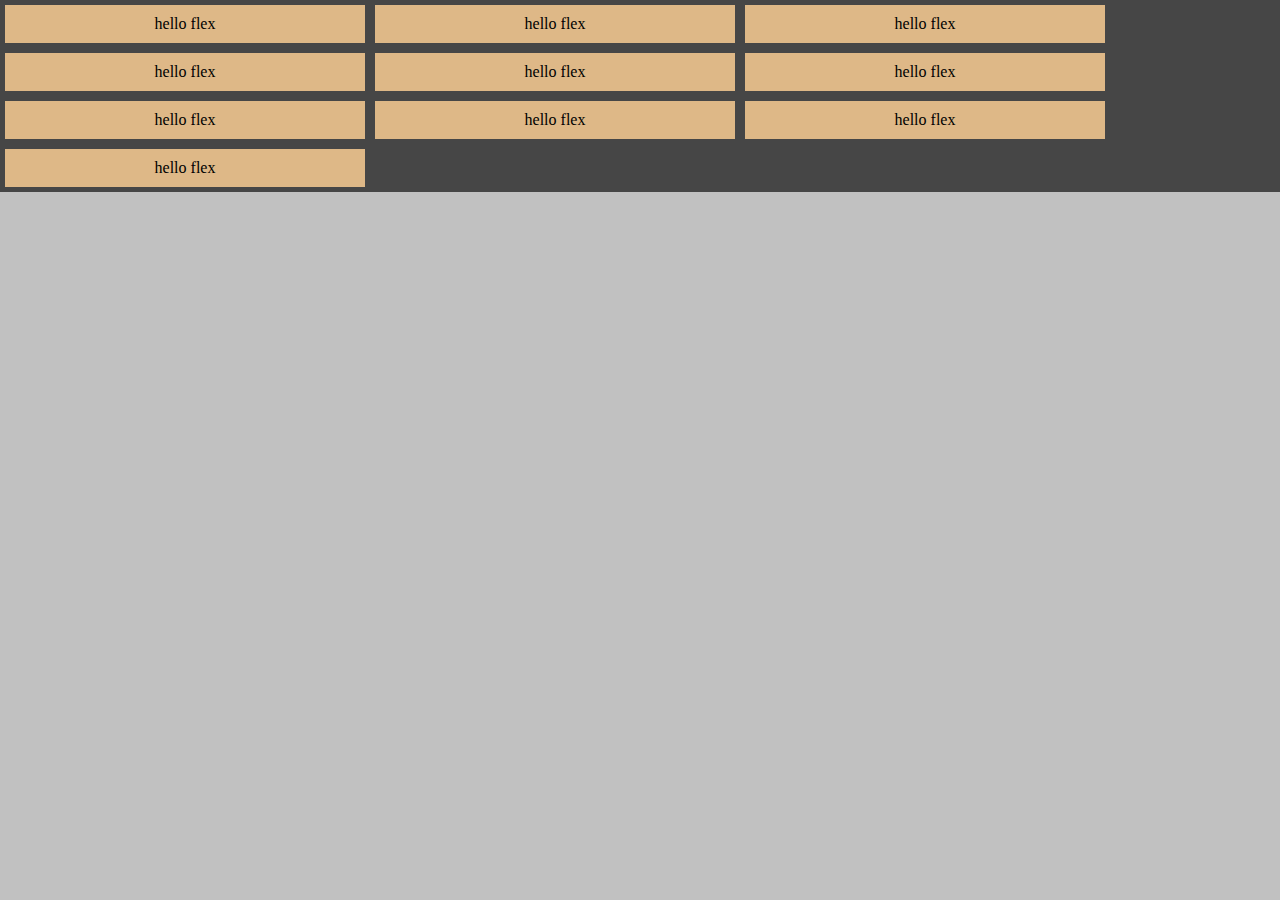
<file: [0] flex/index.html>
<!DOCTYPE html>
<html lang="ko">
<head>
    <meta charset="UTF-8">
    <meta http-equiv="X-UA-Compatible" content="IE=edge">
    <meta name="viewport" content="width=device-width, initial-scale=1.0">
    <link rel="stylesheet" href="index.css">
    <title>FLEX</title>
</head>
<body>
    <div class="container">
        <div class="item">hello flex</div>
        <div class="item">hello flex</div>
        <div class="item">hello flex</div>
        <div class="item">hello flex</div>
        <div class="item">hello flex</div>
        <div class="item">hello flex</div>
        <div class="item">hello flex</div>
        <div class="item">hello flex</div>
        <div class="item">hello flex</div>
        <div class="item">hello flex</div>
    </div>
</body>
</html>
</file>
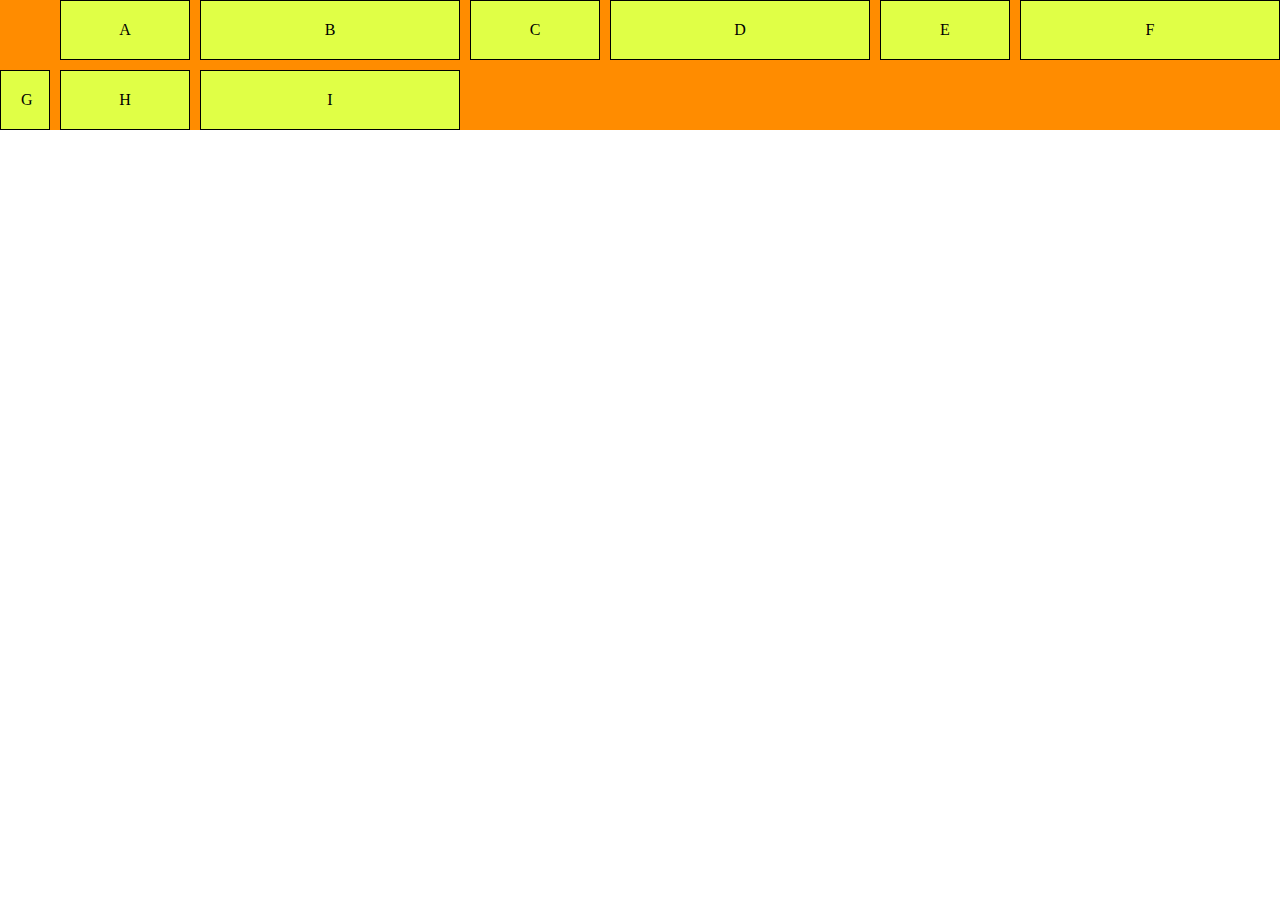
<file: [1] grid/index.html>
<!DOCTYPE html>
<html lang="ko">
<head>
    <meta charset="UTF-8">
    <meta http-equiv="X-UA-Compatible" content="IE=edge">
    <meta name="viewport" content="width=device-width, initial-scale=1.0">
    <title>Grid</title>

    <link rel="stylesheet" href="index.css">
</head>
<body>
    <div class="container">
        <div class="item">A</div>
        <div class="item">B</div>
        <div class="item">C</div>
        <div class="item">D</div>
        <div class="item">E</div>
        <div class="item">F</div>
        <div class="item">G</div>
        <div class="item">H</div>
        <div class="item">I</div>
    </div>
</body>
</html>
</file>
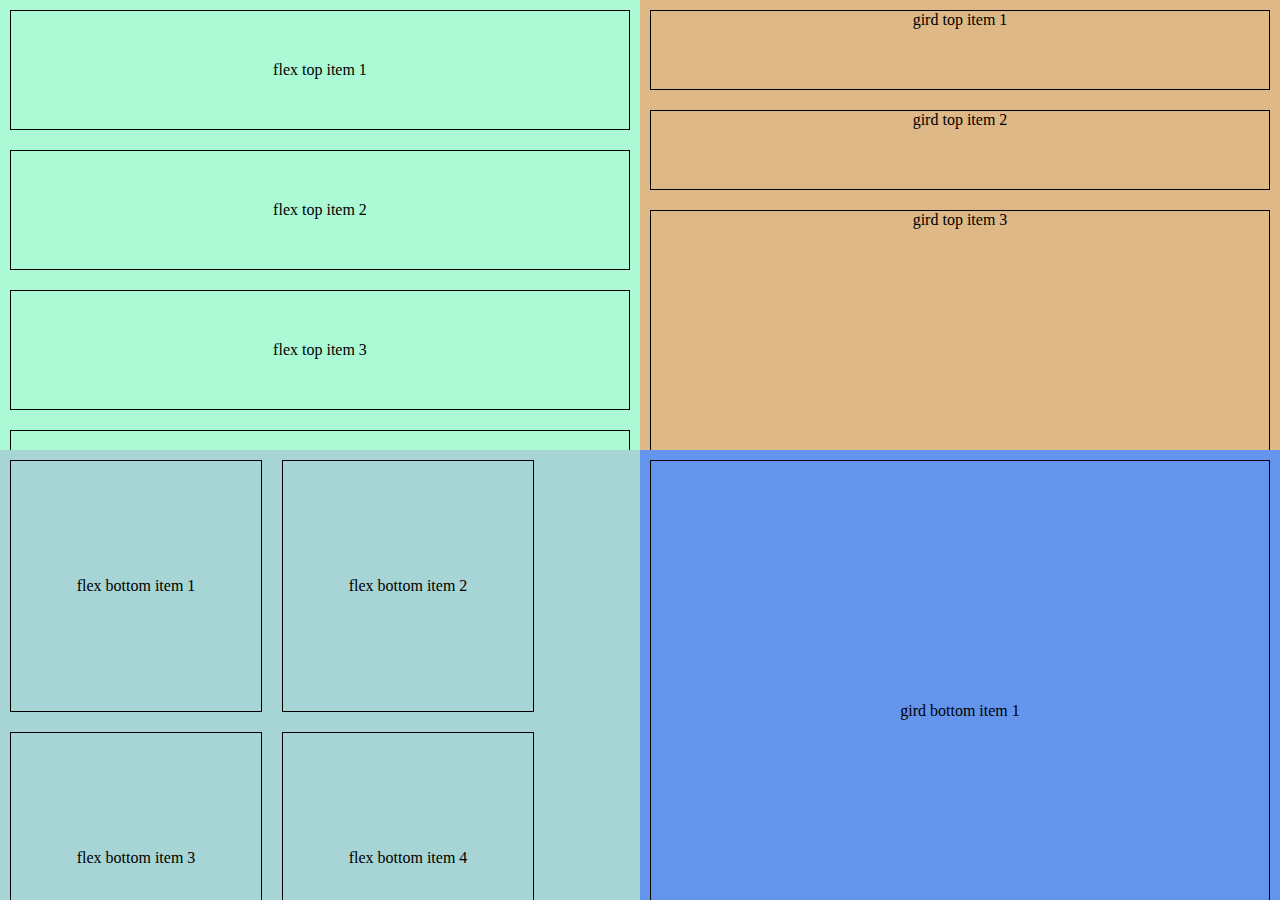
<file: [2] flex-grid-home/index.html>
<!DOCTYPE html>
<html lang="en">
<head>
    <meta charset="UTF-8">
    <meta http-equiv="X-UA-Compatible" content="IE=edge">
    <meta name="viewport" content="width=device-width, initial-scale=1.0">
    <link rel="stylesheet" href="index.css">
    <title>flex-grid-home</title>
</head>
<body>
    <div class="flex_grid_wrap">
        <div class="flex_container">
            <div class="flex_top_container">
                <div class="flex_item">flex top item 1</div>
                <div class="flex_item">flex top item 2</div>
                <div class="flex_item">flex top item 3</div>
                <div class="flex_item">flex top item 4</div>
                <div class="flex_item">flex top item 5</div>
                <div class="flex_item">flex top item 6</div>
            </div>
            <div class="flex_bottom_container">
                <div class="flex_item">flex bottom item 1</div>
                <div class="flex_item">flex bottom item 2</div>
                <div class="flex_item">flex bottom item 3</div>
                <div class="flex_item">flex bottom item 4</div>
                <div class="flex_item">flex bottom item 5</div>
                <div class="flex_item">flex bottom item 6</div>
                <div class="flex_item">flex bottom item 7</div>
                <div class="flex_item">flex bottom item 8</div>
                <div class="flex_item">flex bottom item 9</div>
                <div class="flex_item">flex bottom item 10</div>
            </div>
        </div>
        <div class="grid_container">
            <div class="grid_top_container">
                <div class="grid_item">gird top item 1</div>
                <div class="grid_item">gird top item 2</div>
                <div class="grid_item">gird top item 3</div>
                <div class="grid_item">gird top item 4</div>
                <div class="grid_item">gird top item 5</div>
                <div class="grid_item">gird top item 6</div>
                <div class="grid_item">gird top item 7</div>
                <div class="grid_item">gird top item 8</div>
                <div class="grid_item">gird top item 9</div>
                <div class="grid_item">gird top item 10</div>
            </div>
            <div class="grid_bottom_container">
                <div class="grid_item">gird bottom item 1</div>
                <div class="grid_item">gird bottom item 2</div>
                <div class="grid_item">gird bottom item 3</div>
                <div class="grid_item">gird bottom item 4</div>
                <div class="grid_item">gird bottom item 5</div>
                <div class="grid_item">gird bottom item 6</div>
                <div class="grid_item">gird bottom item 7</div>
                <div class="grid_item">gird bottom item 8</div>
                <div class="grid_item">gird bottom item 9</div>
                <div class="grid_item">gird bottom item 10</div>
            </div>
        </div>
    </div>
</body>
</html>
</file>
<file: [0] flex/index.css>
body {
    /* padding: 10px; */
    width: 100%;
    margin: 0 auto;
    background-color:rgb(193, 193, 193);
}

.container {
    width: 100%;
    /* height: 100vh; */
    background-color: rgb(70, 70, 70);

    margin: 0 auto;
    
    display: flex;

    /* flex-direction : 아이템들이 배치되는 축의 방향 설정 */
    flex-direction: row;
    /* flex-direction: row-reverse; */
    /* flex-direction: column; */
    /* flex-direction: column-reverse; */
    /* display: inline-flex; */

    /* flex-wrap : 컨테이너가 더이상 아이템들을 담을 수 없는 크기에서 아이템 줄바꿈을 어떻게 하는지 설정 */
    flex-wrap: wrap;
    /* flex-wrap: nowrap; */
    /* flex-wrap: wrap-reverse; */

    /* flex-flow : flex-direction과 flex-wrap을 동시에 설정할 수 있음 */
    /* flex-flow: row wrap; */

    /* justify-content : 메인축 방향으로 정렬 */
    justify-content: flex-start;
    /* justify-content: flex-end; */
    /* justify-content: center; */
    /* justify-content: space-between; */
    /* justify-content: space-around; */
    /* justify-content: space-evenly; */

    /* align-items : 수직축 방향으로 정렬 */
    /* align-items: stretch; */
    /* align-items: center; */
    /* align-items: flex-end; */
    /* align-items: baseline; */

    /* align-content : flex: wrap인 경우 이면서, 아이템 행이 2줄인 경우 수직축 방향 정렬 설정 */
    /* align-content: stretch; */
    align-content: flex-start;
    /* align-content: flex-end; */
    /* align-content: space-between; */
    /* align-content: space-around; */
}

.item {
    width: 25%;
    padding: 10px 30px;
    margin: 5px;
    text-align: center;

    background-color: burlywood;

    /* flex-basis : flex 아이템의 기본 크기를 지정한다. flex-direction이 row 일때는 너비, column 일때는 높이 */
    flex-basis: auto;
    flex-basis: 300px;
    /* flex-basis: 50%; */
    /* flex-basis: 100%; */
    /* flex-basis: 150px; */
    /* flex-basis: 10em; */

    /* flex-grow : flex-basis 값보다 커질 수 있는지를 결정 */
    /* flex-grow: 1; */
}

.item:nth-child(1) {
    /* height: 100px; */
    /* flex-grow: 5; */
}
.item:nth-child(2) {
    /* height: 300px; */
    /* flex-grow: 1; */
}
.item:nth-child(3) {
    /* height: 210px; */
}
</file>
<file: [1] grid/index.css>
body {
    margin: 0;
    padding: 0;
}

.container {
    /* max-width: 80%; */
    /* min-width: 500px; */
    background-color: darkorange;
    display: grid;
    /* grid-template-columns: repeat(3, minmax(200px, auto)); */

    /* columns의 갯수를 알 수 없을 때 auto-fill 또는 auto-fit을 사용하면 column을 자동으로 크기에 맞게 채워줌 */
    /* grid-template-columns: repeat(auto-fill, minmax(150px, 200px)) */
    /* grid-template-columns: repeat(auto-fill, 100px); */
    grid-template-columns: 50px;
    /* grid-template-columns: repeat(3, 1fr); */

    /* grid-template-rows는 row의 갯수를 알 수 없을 때 사용하기 불편함, 그래서 grid-auto-rows를 사용 */
    /* grid-template-rows: repeat(5, minmax(100px, auto)); */
    
    /* grid-auto-columns: 100px; */
    /* grid-auto-columns: minmax(150px, auto); */
    /* grid-auto-columns: 150px; */
    grid-auto-columns: 1fr 2fr;

    /* grid-auto-rows: 100px; */
    /* grid-auto-rows: minmax(150px, auto); */

    /* 셀의 간격을 조절하기 위해서 row-gap, column-gap, gap을 사용한다. gap은 row-gap과 column-gap을 동시에 적용할 수 있다. */
    gap: 10px 10px;
}

.item {
    background-color: rgb(224, 255, 70);
    text-align: center;
    padding: 20px;
    border: 1px solid black;
}

.item:nth-child(1) { grid-column: 2; }
.item:nth-child(2) { grid-column: 3; }
.item:nth-child(3) { grid-column: 4; }
.item:nth-child(4) { grid-column: 5; }
.item:nth-child(5) { grid-column: 6; }
.item:nth-child(6) { grid-column: 7; }
</file>
<file: [2] flex-grid-home/index.css>
body {
    margin: 0;
    background-color: azure;
}

::-webkit-scrollbar {
    display: none;
}

.flex_grid_wrap {
    width: 100vw;
    height: 100vh;

    display: flex;
    justify-content: space-around;
}

/* flex_container */
.flex_container {
    width: 50%;
}

.flex_top_container {
    width: 100%;
    height: 50%;

    background-color: rgb(171, 250, 213);

    overflow: scroll;

    display: flex;
    flex-direction: row;
    flex-wrap: wrap;
    justify-content: stretch;
    align-items: center;
}

.flex_top_container > .flex_item {
    border: 0.5px solid black;

    text-align: center;

    width: 100%;
    padding: 50px;
    margin: 10px;
}


.flex_bottom_container {
    width: 100%;
    height: 50%;

    background-color: rgb(167, 212, 212);

    overflow: scroll;
    
    display: flex;
    flex-direction: row;
    flex-wrap: wrap;
    justify-content: start;
    align-items: center;
}

.flex_bottom_container > .flex_item {
    border: 0.5px solid black;

    min-width: 150px;
    height: 150px;

    padding: 50px;
    margin: 10px;

    text-align: center;
    line-height : 150px;
}

/* grid_container */
.grid_container {
    width: 50%;
    background-color: burlywood;
}

.grid_top_container,
.grid_bottom_container {
    width: 100%;
    height: 50%;
    display: grid;

    overflow: scroll;
}

.grid_top_container {
    grid-auto-rows: 100px 100px 300px 150px;
    /* align-items: center; */
}

.grid_top_container .grid_item {
    border: 0.5px solid black;
    margin: 10px;
    gap: 10px 10px;
    text-align: center;
}

.grid_bottom_container {
    background-color: cornflowerblue;
    grid-template-columns: repeat(auto-fill, minmax(250px, auto));
    gap: 10px 10px;
}

.grid_bottom_container .grid_item {
    border: 0.5px solid black;
    margin: 10px;
    height: 500px;
    line-height: 500px;
    text-align: center;
}

.grid_bottom_container .grid_item:nth-child(1) {
    grid-column: 1/3;
}
</file>
